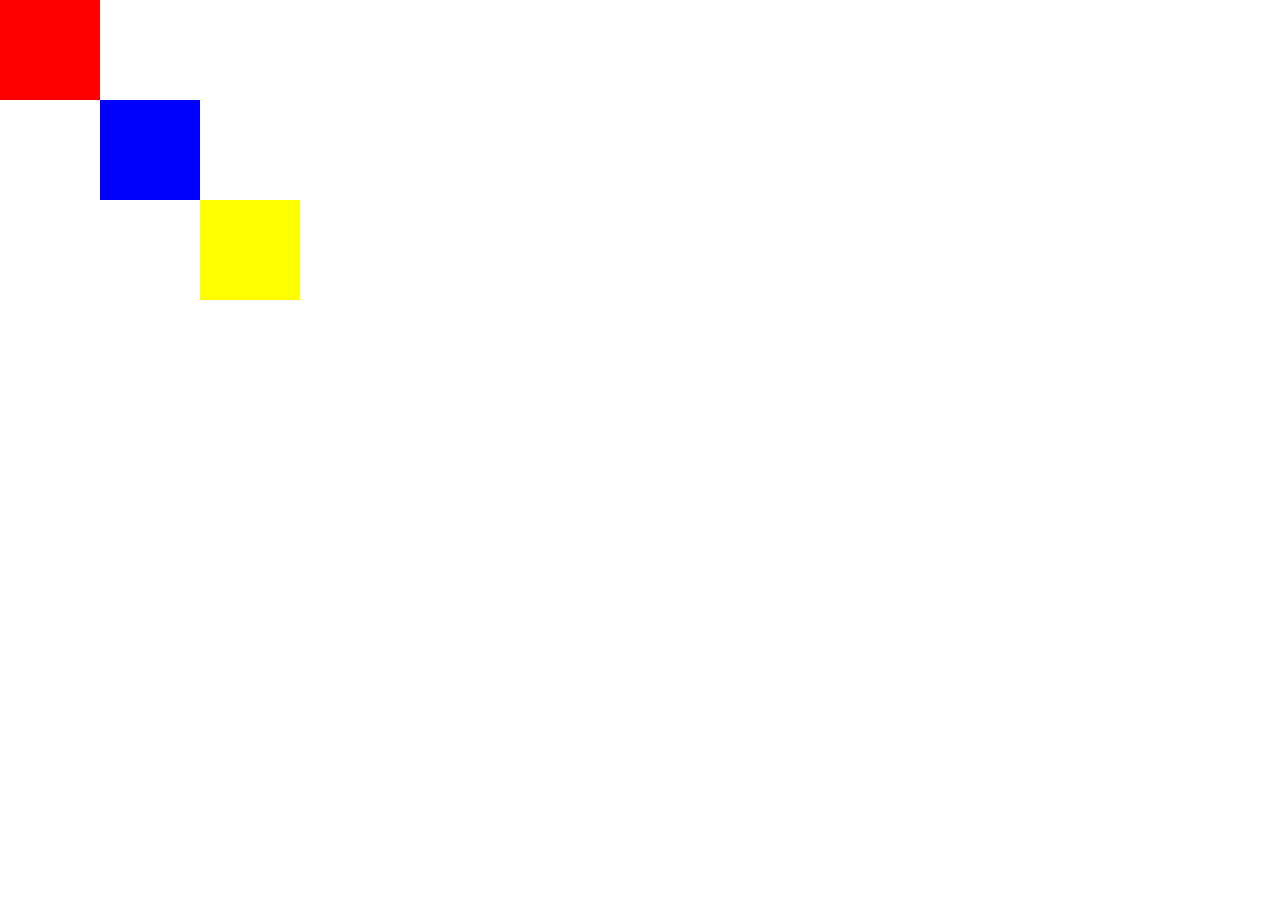
<file: favicon/absolute/indAbs.html>
<!DOCTYPE html>
<html lang="en">

<head>
    <meta charset="UTF-8">
    <meta name="viewport" content="width=device-width, initial-scale=1.0">
    <title>Document</title>
    <link rel="stylesheet" href="stAbs.css">
</head>

<body>
    <div class="red">

    </div>
    <div class="blue">

    </div>
    <div class="yellow">

    </div>

</body>

</html>
</file>
<file: favicon/absolute/stAbs.css>
body {
    margin: 0;
}

.red {
    /*3*/
    width: 100px;
    height: 100px;
    background-color: red;
    position: absolute;
}

.blue {
    /*1*/
    width: 100px;
    height: 100px;
    background-color: blue;
    position: absolute;
    left: 100px;
    top: 100px;
}

.yellow {
    /*2*/
    width: 100px;
    height: 100px;
    background-color: yellow;
    position: absolute;
    left: 200px;
    top: 200px;
}
</file>
